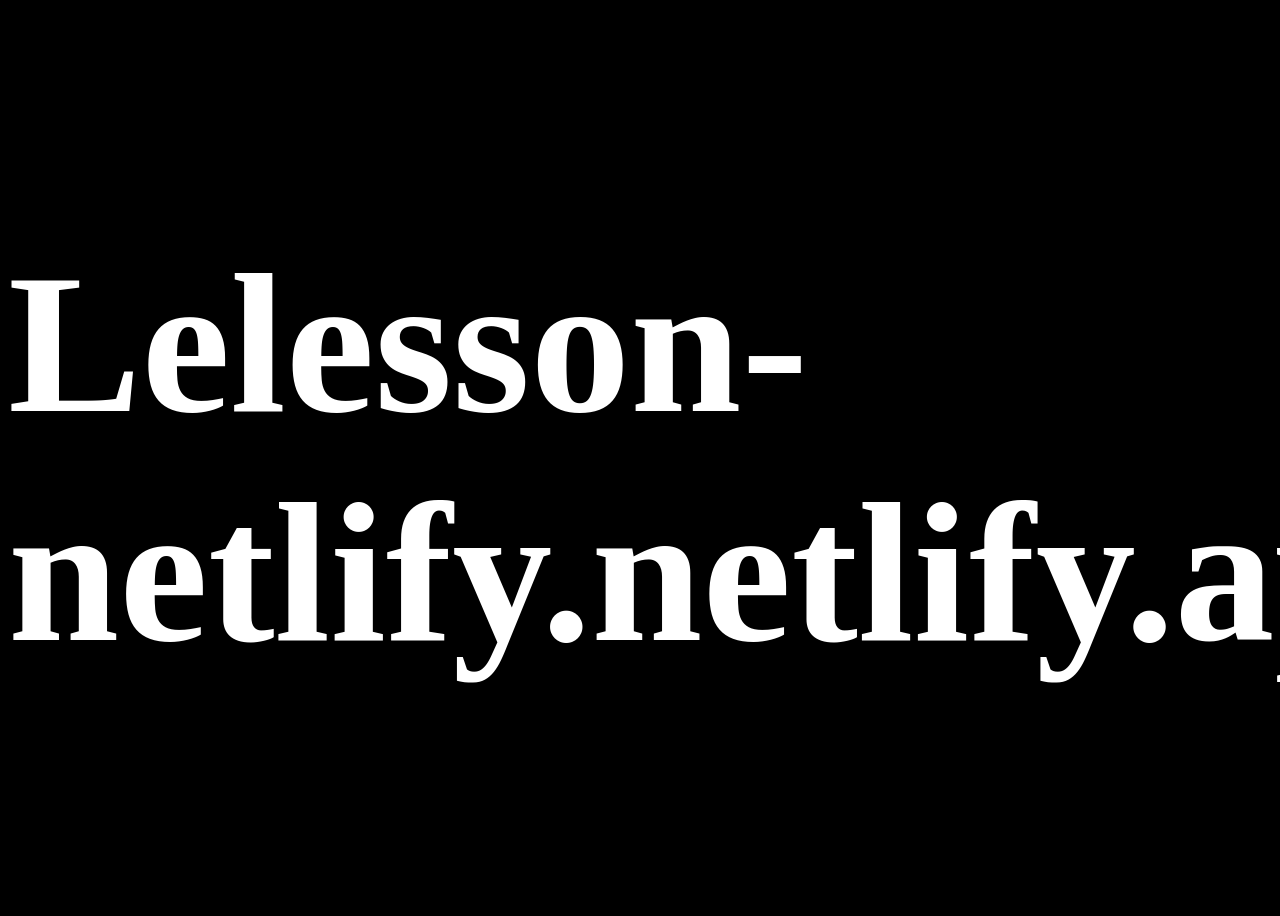
<file: lesson.html>
<!doctype html>
<html lang="en">
	<head>
		<meta charset="UTF-8" />
		<meta name="viewport" content="width=device-width, initial-scale=1.0" />
		<title>Lesson</title>
		<link rel="stylesheet" href="main.css" />
	</head>
	<body>
		<h1>Lelesson-netlify.netlify.appsson</h1>
	</body>
</html>
</file>
<file: main.css>
body {
	width: 100%;
	height: 100vh;
	display: grid;
	place-items: center;
	background-color: #000;
	color: white;
	font-size: 100px;
}

@media (max-width: 768px) {
	h1 {
		font-size: 50px;
	}
}
</file>
